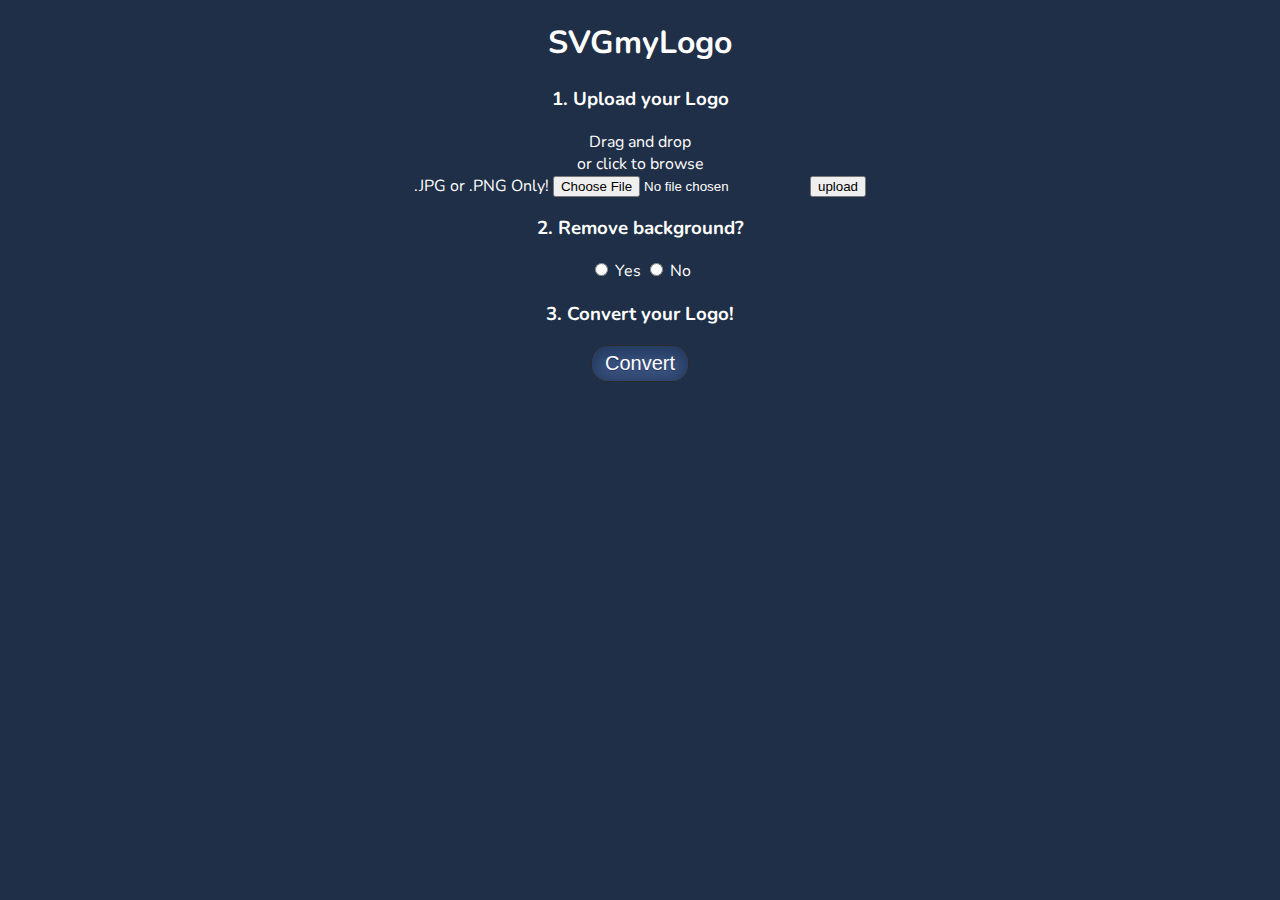
<file: static/index.html>
<!DOCTYPE html>
<html lang="en">
  <head>
    <meta charset="UTF-8" />
    <meta name="viewport" content="width=device-width, initial-scale=1.0" />
    <meta name="theme-color" content="#612E03">
    <meta http-equiv="X-UA-Compatible" content="ie=edge" />
    <link rel="stylesheet" href="main.css" />
    <title>SVGmyLogo</title>
</head>
<body>
    <main>
        <div>
            <h1>SVGmyLogo</h2>
                <h3>1. Upload your Logo</h3>
        </div>

        <div>
            <form
            enctype="multipart/form-data"
            action="http://localhost:4040/upload"
            method="post"
            >
            Drag and drop
            <br>
            or click to browse
            <br>
            .JPG or .PNG Only!
            <input type="file" name="myUpload" />
            <input type="submit" value="upload" />
        </form>
        </div>

        <div id = "bg">
            <form>
            <h3>2. Remove background?</h3>
            <input type="radio" id="bgyes" name="bg" value="Yes">
            <label for="Yesbg">Yes</label>
            <input type="radio" id="bgno" name="bg" value="No">
            <label for="Nobg">No</label>

        </div>

        <div>
            <h3>3. Convert your Logo!</h3>
            <button class="button" type="submit">Convert</button>
        </form>
        </div>
    </main>
</body>
</html>
</file>
<file: static/main.css>
@import url("https://fonts.googleapis.com/css?family=Nunito:400,700&display=swap");
body {
    font-family: "Nunito", sans-serif;
    font-size: 1rem;
    text-align: center;
    align-items: center;
    text-shadow: #2a2b29;
    background-color: #1f2f47;
    color:white
  }

  #upload {
    grid-column: auto;
    border-radius: 25px;
    background: grey;
    border: 2px dashed #ffffff;
    padding: 10px;
    width: 150px;
    height: 65px;
    margin: auto;
  }

  #bg {
    grid-column: auto;
    width: auto;
  }

.button {
	box-shadow:inset 0px 0px 15px 3px #23395e;
	background:linear-gradient(to bottom, #2e466e 5%, #415989 100%);
	background-color:#2e466e;
	border-radius:17px;
	border:1px solid #2a2b29;
	display:inline-block;
	cursor:pointer;
	color:#ffffff;
	font-family:Arial;
	font-size:20px;
	padding:6px 13px;
	text-decoration:none;
	text-shadow:0px 1px 0px #263666;
}
.button:hover {
	background:linear-gradient(to bottom, #415989 5%, #2e466e 100%);
	background-color:#415989;
}
.button:active {
	position:relative;
	top:1px;
}
</file>
